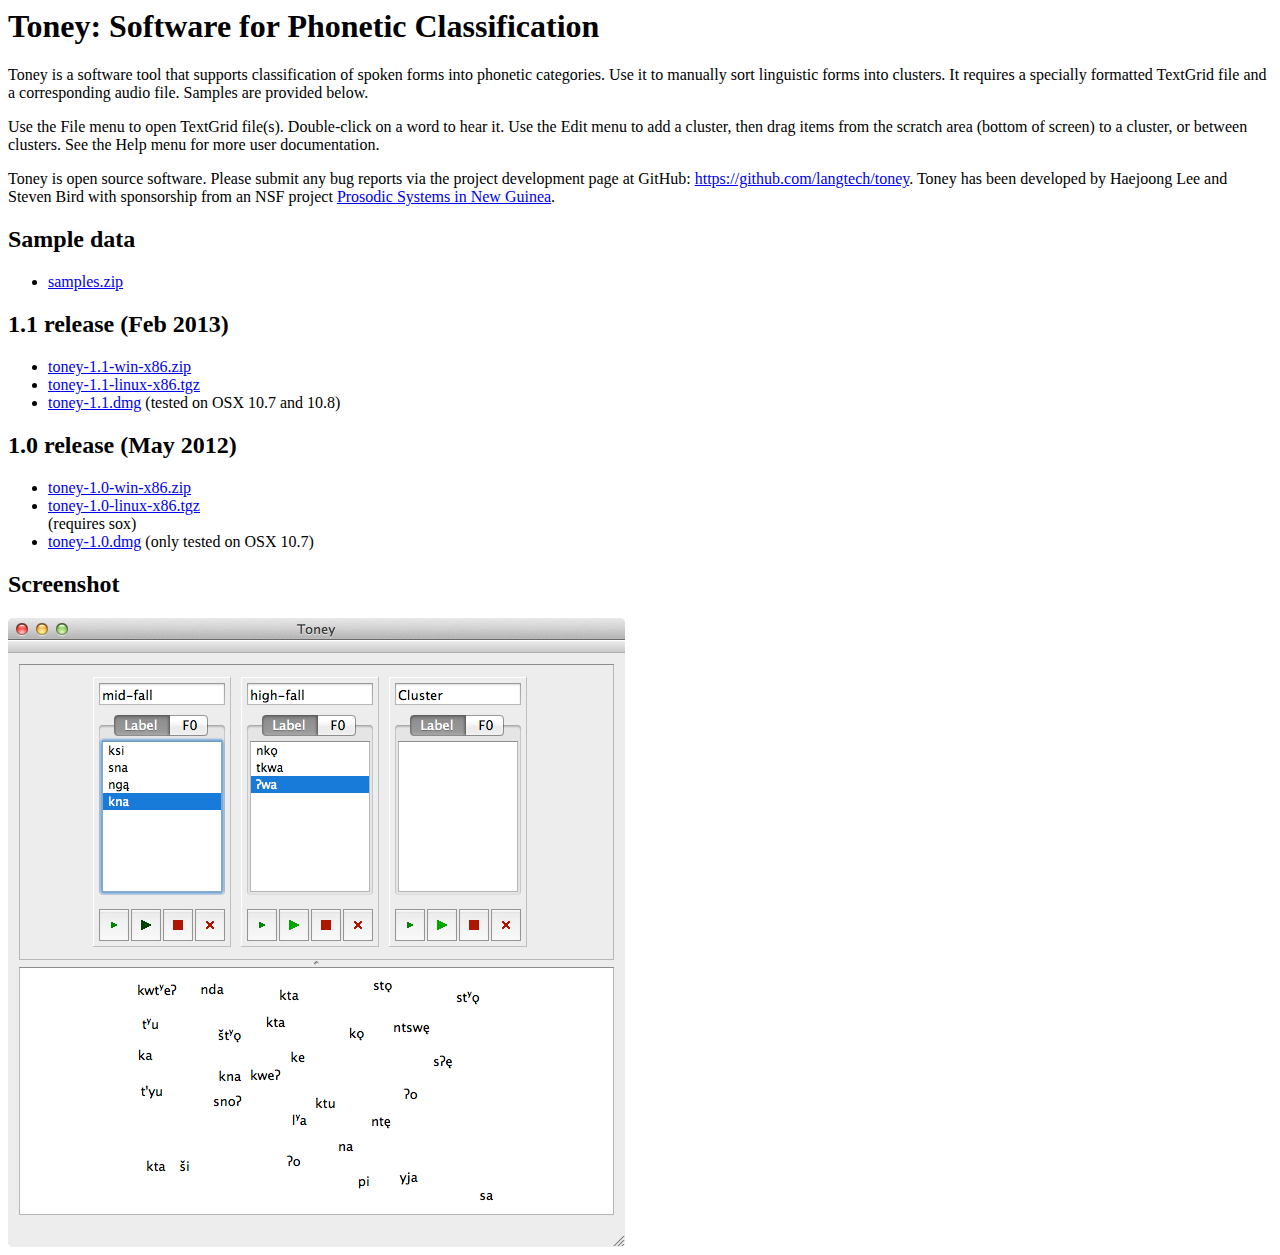
<file: index.html>
<html>
<head>
  <title>Toney: Software for Phonetic Classification</title>
</head>
<body>
<h1>Toney: Software for Phonetic Classification</h1>

<p>
Toney is a software tool that supports classification of spoken forms into
phonetic categories.  Use it to manually sort linguistic forms into clusters.
It requires a specially formatted TextGrid file and a corresponding audio
file.  Samples are provided below.
</p>

<p>
Use the File menu to open TextGrid file(s).  Double-click on a word to
hear it.  Use the Edit menu to add a cluster, then drag items from the
scratch area (bottom of screen) to a cluster, or between clusters.
See the Help menu for more user documentation.
</p>

<p>
Toney is open source software.
Please submit any bug reports via the project development page at
GitHub: <a href="https://github.com/langtech/toney">https://github.com/langtech/toney</a>.
Toney has been developed by Haejoong Lee and Steven Bird with sponsorship from an NSF project
<a href="http://www.prosodicsystems.org/">Prosodic Systems in New Guinea</a>.
</p>

<h2>Sample data</h2>

<ul>
<li><a href="http://langtech.github.com/toney/releases/samples.zip">samples.zip</a></li>
</ul>

<h2>1.1 release (Feb 2013)</h2>

<ul>
<li><a href="http://langtech.github.com/toney/releases/toney-1.1-win-x86.zip">toney-1.1-win-x86.zip</a></li>
<li><a href="http://langtech.github.com/toney/releases/toney-1.1-linux-x86.tgz">toney-1.1-linux-x86.tgz</a></li>
<li><a href="http://langtech.github.com/toney/releases/toney-1.1.dmg">toney-1.1.dmg</a> (tested on OSX 10.7 and 10.8)</li>
</ul>

<h2>1.0 release (May 2012)</h2>

<ul>
<li><a href="http://langtech.github.com/toney/releases/toney-1.0-win-x86.zip">toney-1.0-win-x86.zip</a></li>
<li><a href="http://langtech.github.com/toney/releases/toney-1.0-linux-x86.tgz">toney-1.0-linux-x86.tgz</a></li> (requires sox)
<li><a href="http://langtech.github.com/toney/releases/toney-1.0.dmg">toney-1.0.dmg</a> (only tested on OSX 10.7)</li>
</ul>

<h2>Screenshot</h2>

<img src="images/toney-chatino.png"/>

</body>
</html>
</file>
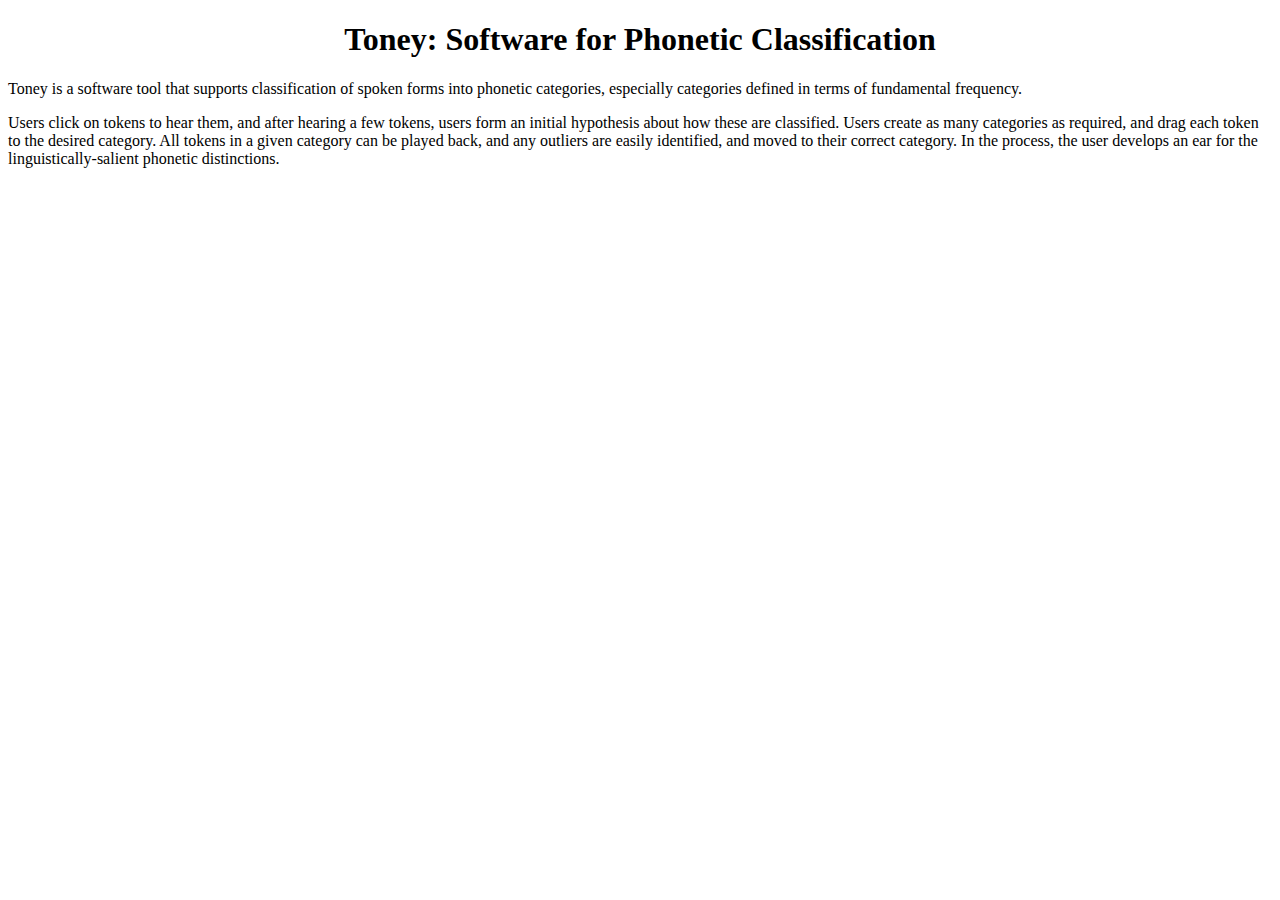
<file: doc/index.html>
<?xml version="1.0" encoding="utf-8" ?>
<!DOCTYPE html PUBLIC "-//W3C//DTD XHTML 1.0 Transitional//EN" "http://www.w3.org/TR/xhtml1/DTD/xhtml1-transitional.dtd">
<html xmlns="http://www.w3.org/1999/xhtml" xml:lang="en" lang="en">
<head>
<meta http-equiv="Content-Type" content="text/html; charset=utf-8" />
<meta name="generator" content="Docutils 0.9.1: http://docutils.sourceforge.net/" />
<title>Toney: Software for Phonetic Classification</title>
<link rel="stylesheet" href="html4css1.css" type="text/css" />
</head>
<body>
<div class="document" id="toney-software-for-phonetic-classification">
<h1 class="title">Toney: Software for Phonetic Classification</h1>

<p>Toney is a software tool that supports classification of spoken forms into
phonetic categories, especially categories defined in terms of fundamental
frequency.</p>
<p>Users click on tokens to hear them, and after hearing a few tokens,
users form an initial hypothesis about how these are classified. Users create
as many categories as required, and drag each token to the desired category.
All tokens in a given category can be played back, and any outliers are easily
identified, and moved to their correct category.  In the process, the user
develops an ear for the linguistically-salient phonetic distinctions.</p>
</div>
</body>
</html>
</file>
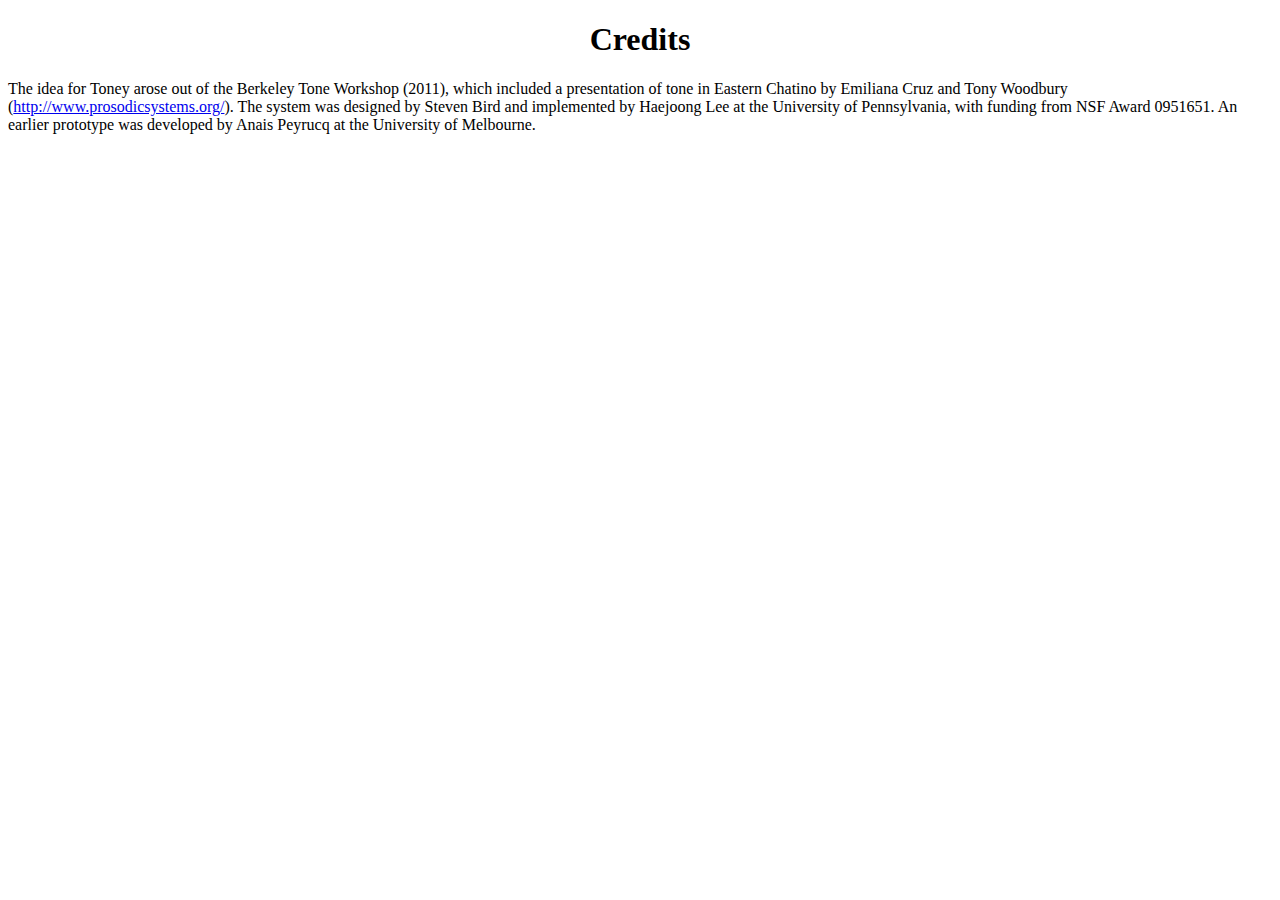
<file: doc/credits.html>
<?xml version="1.0" encoding="utf-8" ?>
<!DOCTYPE html PUBLIC "-//W3C//DTD XHTML 1.0 Transitional//EN" "http://www.w3.org/TR/xhtml1/DTD/xhtml1-transitional.dtd">
<html xmlns="http://www.w3.org/1999/xhtml" xml:lang="en" lang="en">
<head>
<meta http-equiv="Content-Type" content="text/html; charset=utf-8" />
<meta name="generator" content="Docutils 0.9.1: http://docutils.sourceforge.net/" />
<title>Credits</title>
<link rel="stylesheet" href="html4css1.css" type="text/css" />
</head>
<body>
<div class="document" id="credits">
<h1 class="title">Credits</h1>

<p>The idea for Toney arose out of the Berkeley Tone Workshop (2011),
which included a presentation of tone in Eastern Chatino by Emiliana
Cruz and Tony Woodbury (<a class="reference external" href="http://www.prosodicsystems.org/">http://www.prosodicsystems.org/</a>).  The system
was designed by Steven Bird and implemented by Haejoong Lee at the
University of Pennsylvania, with funding from NSF Award 0951651.
An earlier prototype was developed by Anais Peyrucq at the University
of Melbourne.</p>
</div>
</body>
</html>
</file>
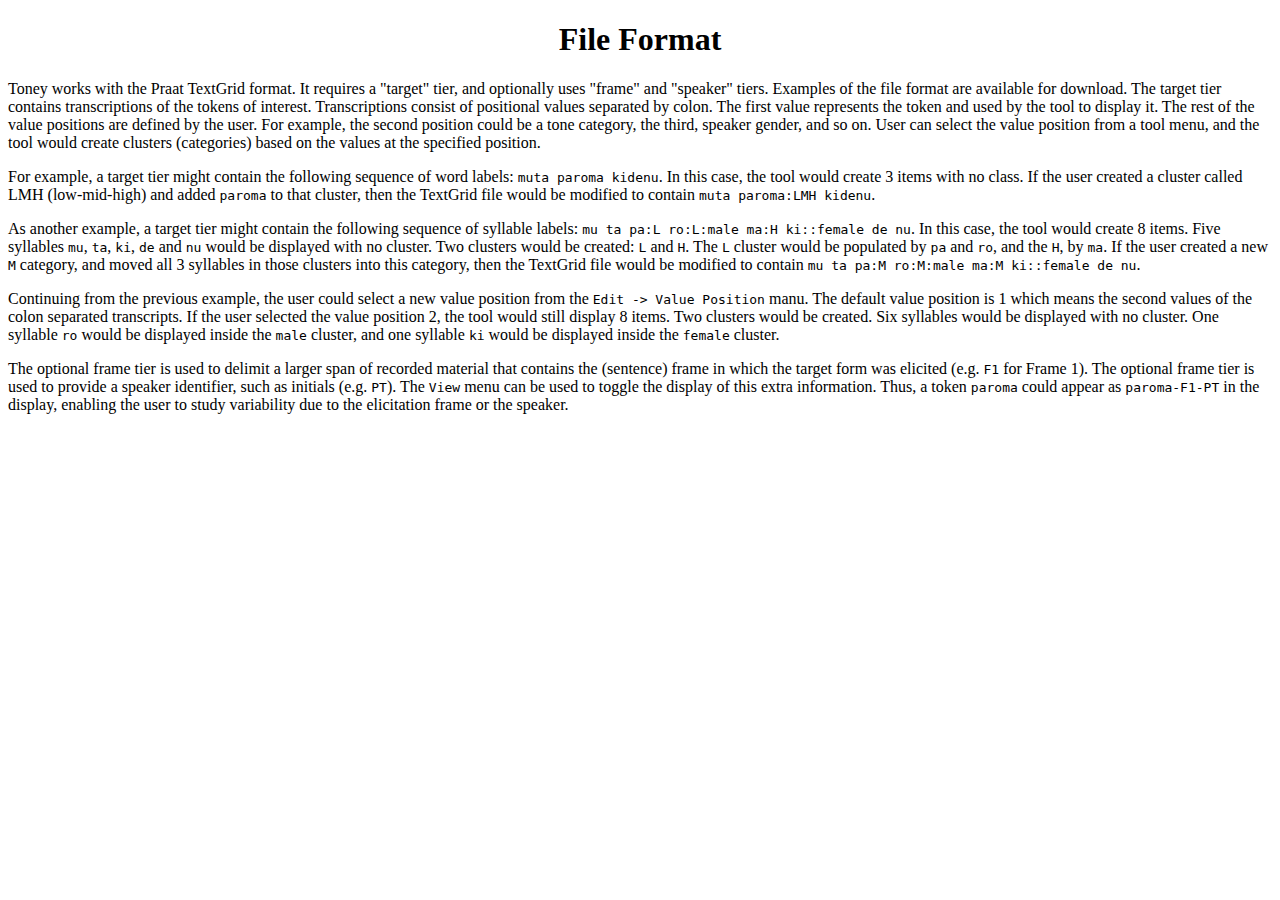
<file: doc/file_format.html>
<?xml version="1.0" encoding="utf-8" ?>
<!DOCTYPE html PUBLIC "-//W3C//DTD XHTML 1.0 Transitional//EN" "http://www.w3.org/TR/xhtml1/DTD/xhtml1-transitional.dtd">
<html xmlns="http://www.w3.org/1999/xhtml" xml:lang="en" lang="en">
<head>
<meta http-equiv="Content-Type" content="text/html; charset=utf-8" />
<meta name="generator" content="Docutils 0.9.1: http://docutils.sourceforge.net/" />
<title>File Format</title>
<link rel="stylesheet" href="html4css1.css" type="text/css" />
</head>
<body>
<div class="document" id="file-format">
<h1 class="title">File Format</h1>

<p>Toney works with the Praat TextGrid format.  It requires a &quot;target&quot; tier, and
optionally uses &quot;frame&quot; and &quot;speaker&quot; tiers.  Examples of the file format are
available for download.  The target tier contains transcriptions of the tokens
of interest.  Transcriptions consist of positional values separated by colon.
The first value represents the token and used by the tool to display it.  The
rest of the value positions are defined by the user.  For example, the second
position could be a tone category, the third, speaker gender, and so on. User
can select the value position from a tool menu, and the tool would create
clusters (categories) based on the values at the specified position.</p>
<p>For example, a target tier might contain the following sequence of word labels:
<tt class="docutils literal">muta paroma kidenu</tt>.  In this case, the tool would create 3 items with no
class.  If the user created a cluster called LMH (low-mid-high) and added
<tt class="docutils literal">paroma</tt> to that cluster, then the TextGrid file would be modified to contain
<tt class="docutils literal">muta paroma:LMH kidenu</tt>.</p>
<p>As another example, a target tier might contain the following sequence of
syllable labels: <tt class="docutils literal">mu ta pa:L ro:L:male ma:H <span class="pre">ki::female</span> de nu</tt>.  In this case,
the tool would create 8 items. Five syllables <tt class="docutils literal">mu</tt>, <tt class="docutils literal">ta</tt>, <tt class="docutils literal">ki</tt>, <tt class="docutils literal">de</tt>
and <tt class="docutils literal">nu</tt> would be displayed with no cluster.  Two clusters would be created:
<tt class="docutils literal">L</tt> and <tt class="docutils literal">H</tt>. The <tt class="docutils literal">L</tt> cluster would be populated by <tt class="docutils literal">pa</tt> and <tt class="docutils literal">ro</tt>, and
the <tt class="docutils literal">H</tt>, by <tt class="docutils literal">ma</tt>. If the user created a new <tt class="docutils literal">M</tt> category, and moved all 3
syllables in those clusters into this category, then the TextGrid file would be
modified to contain <tt class="docutils literal">mu ta pa:M ro:M:male ma:M <span class="pre">ki::female</span> de nu</tt>.</p>
<p>Continuing from the previous example, the user could select a new value
position from the <tt class="docutils literal">Edit <span class="pre">-&gt;</span> Value Position</tt> manu. The default value position
is 1 which means the second values of the colon separated transcripts. If the
user selected the value position 2, the tool would still display 8 items. Two
clusters would be created. Six syllables would be displayed with no cluster.
One syllable <tt class="docutils literal">ro</tt> would be displayed inside the <tt class="docutils literal">male</tt> cluster, and one
syllable <tt class="docutils literal">ki</tt> would be displayed inside the <tt class="docutils literal">female</tt> cluster.</p>
<p>The optional frame tier is used to delimit a larger span of recorded material
that contains the (sentence) frame in which the target form was elicited (e.g.
<tt class="docutils literal">F1</tt> for Frame 1).  The optional frame tier is used to provide a speaker
identifier, such as initials (e.g. <tt class="docutils literal">PT</tt>).  The <tt class="docutils literal">View</tt> menu can be used to
toggle the display of this extra information.  Thus, a token <tt class="docutils literal">paroma</tt> could
appear as <tt class="docutils literal"><span class="pre">paroma-F1-PT</span></tt> in the display, enabling the user to study
variability due to the elicitation frame or the speaker.</p>
</div>
</body>
</html>
</file>
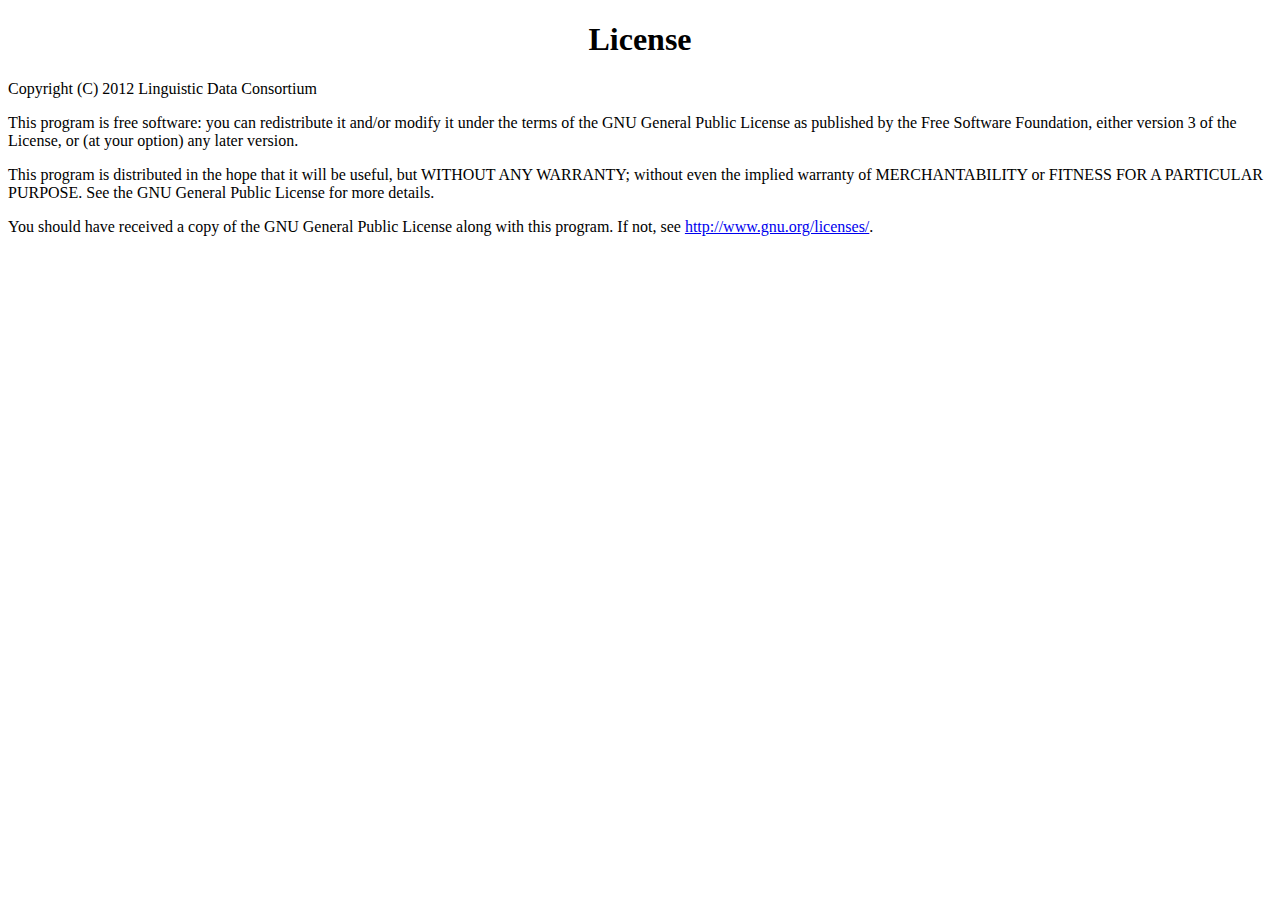
<file: doc/license.html>
<?xml version="1.0" encoding="utf-8" ?>
<!DOCTYPE html PUBLIC "-//W3C//DTD XHTML 1.0 Transitional//EN" "http://www.w3.org/TR/xhtml1/DTD/xhtml1-transitional.dtd">
<html xmlns="http://www.w3.org/1999/xhtml" xml:lang="en" lang="en">
<head>
<meta http-equiv="Content-Type" content="text/html; charset=utf-8" />
<meta name="generator" content="Docutils 0.9.1: http://docutils.sourceforge.net/" />
<title>License</title>
<link rel="stylesheet" href="html4css1.css" type="text/css" />
</head>
<body>
<div class="document" id="license">
<h1 class="title">License</h1>

<p>Copyright (C) 2012 Linguistic Data Consortium</p>
<p>This program is free software: you can redistribute it and/or modify
it under the terms of the GNU General Public License as published by
the Free Software Foundation, either version 3 of the License, or
(at your option) any later version.</p>
<p>This program is distributed in the hope that it will be useful,
but WITHOUT ANY WARRANTY; without even the implied warranty of
MERCHANTABILITY or FITNESS FOR A PARTICULAR PURPOSE.  See the
GNU General Public License for more details.</p>
<p>You should have received a copy of the GNU General Public License
along with this program.  If not, see <a class="reference external" href="http://www.gnu.org/licenses/">http://www.gnu.org/licenses/</a>.</p>
</div>
</body>
</html>
</file>
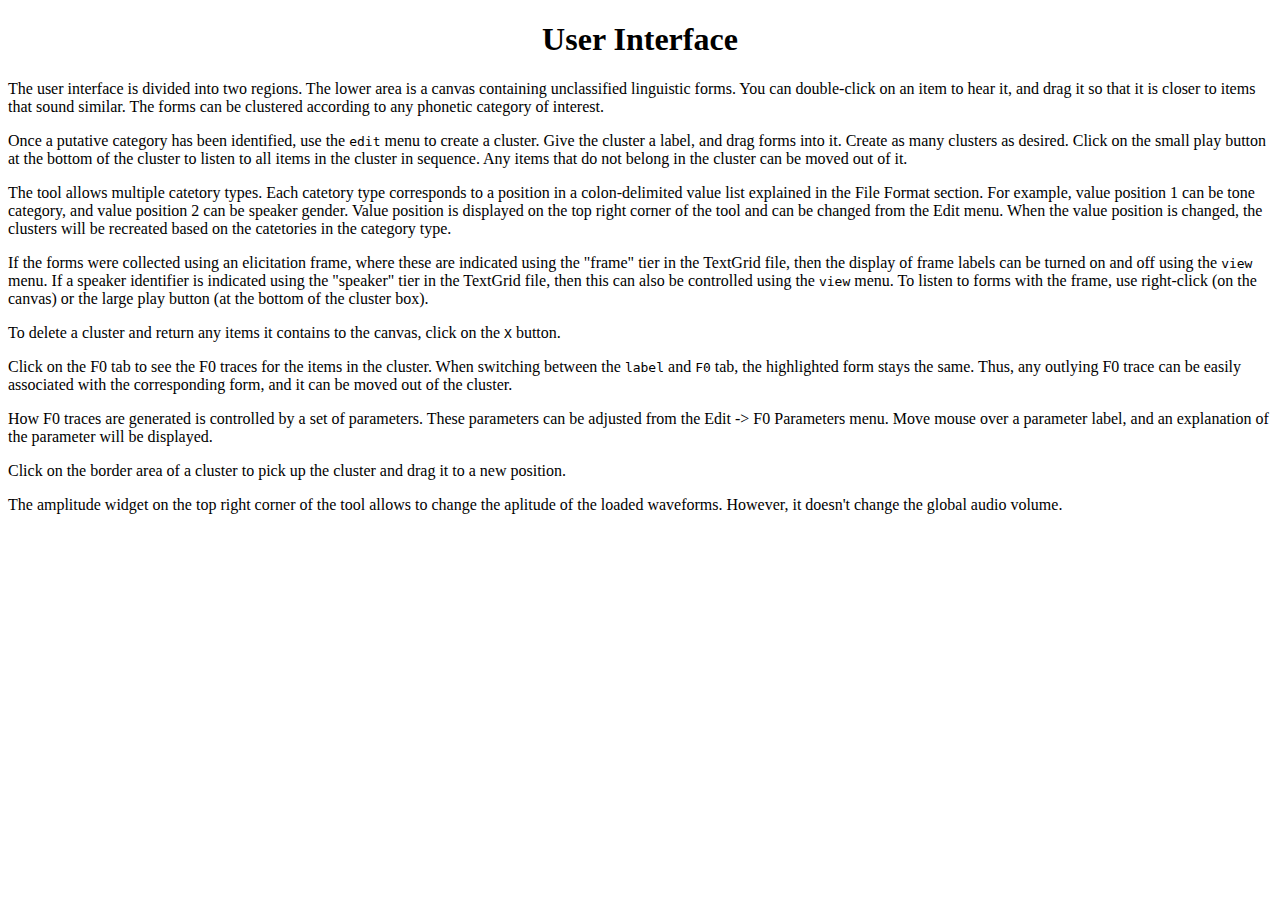
<file: doc/user_interface.html>
<?xml version="1.0" encoding="utf-8" ?>
<!DOCTYPE html PUBLIC "-//W3C//DTD XHTML 1.0 Transitional//EN" "http://www.w3.org/TR/xhtml1/DTD/xhtml1-transitional.dtd">
<html xmlns="http://www.w3.org/1999/xhtml" xml:lang="en" lang="en">
<head>
<meta http-equiv="Content-Type" content="text/html; charset=utf-8" />
<meta name="generator" content="Docutils 0.10: http://docutils.sourceforge.net/" />
<title>User Interface</title>
<link rel="stylesheet" href="html4css1.css" type="text/css" />
</head>
<body>
<div class="document" id="user-interface">
<h1 class="title">User Interface</h1>

<p>The user interface is divided into two regions.  The lower area is a canvas
containing unclassified linguistic forms.  You can double-click on an item to
hear it, and drag it so that it is closer to items that sound similar.  The
forms can be clustered according to any phonetic category of interest.</p>
<p>Once a putative category has been identified, use the <tt class="docutils literal">edit</tt> menu to create a
cluster.  Give the cluster a label, and drag forms into it.  Create as many
clusters as desired.  Click on the small play button at the bottom of the
cluster to listen to all items in the cluster in sequence.  Any items that do
not belong in the cluster can be moved out of it.</p>
<p>The tool allows multiple catetory types. Each catetory type corresponds to a
position in a colon-delimited value list explained in the File Format section.
For example, value position 1 can be tone category, and value position 2 can
be speaker gender. Value position is displayed on the top right corner of the
tool and can be changed from the Edit menu. When the value position is changed,
the clusters will be recreated based on the catetories in the category type.</p>
<p>If the forms were collected using an elicitation frame, where these are
indicated using the &quot;frame&quot; tier in the TextGrid file, then the display of
frame labels can be turned on and off using the <tt class="docutils literal">view</tt> menu.  If a speaker
identifier is indicated using the &quot;speaker&quot; tier in the TextGrid file, then
this can also be controlled using the <tt class="docutils literal">view</tt> menu.  To listen to forms with
the frame, use right-click (on the canvas) or the large play button (at the
bottom of the cluster box).</p>
<p>To delete a cluster and return any items it contains to the canvas, click on
the <tt class="docutils literal">X</tt> button.</p>
<p>Click on the F0 tab to see the F0 traces for the items in the cluster.  When
switching between the <tt class="docutils literal">label</tt> and <tt class="docutils literal">F0</tt> tab, the highlighted form stays the
same.  Thus, any outlying F0 trace can be easily associated with the
corresponding form, and it can be moved out of the cluster.</p>
<p>How F0 traces are generated is controlled by a set of parameters. These
parameters can be adjusted from the Edit -&gt; F0 Parameters menu. Move mouse over
a parameter label, and an explanation of the parameter will be displayed.</p>
<p>Click on the border area of a cluster to pick up the cluster and drag it to a
new position.</p>
<p>The amplitude widget on the top right corner of the tool allows to change the
aplitude of the loaded waveforms. However, it doesn't change the global audio
volume.</p>
</div>
</body>
</html>
</file>
<file: doc/html4css1.css>
/*
Default cascading style sheet for the HTML output of Docutils written by
David Goodger timestamped at 2011-06-17 10:50:48Z.

Customized for Toney help documentation.
*/

/* used to remove borders from tables and images */
.borderless, table.borderless td, table.borderless th {
  border: 0 }

table.borderless td, table.borderless th {
  /* Override padding for "table.docutils td" with "! important".
     The right padding separates the table cells. */
  padding: 0 0.5em 0 0 ! important }

.first {
  /* Override more specific margin styles with "! important". */
  margin-top: 0 ! important }

.last, .with-subtitle {
  margin-bottom: 0 ! important }

.hidden {
  display: none }

a.toc-backref {
  text-decoration: none ;
  color: black }

blockquote.epigraph {
  margin: 2em 5em ; }

dl.docutils dd {
  margin-bottom: 0.5em }

object[type="image/svg+xml"], object[type="application/x-shockwave-flash"] {
  overflow: hidden;
}

/* Uncomment (and remove this text!) to get bold-faced definition list terms
dl.docutils dt {
  font-weight: bold }
*/

div.abstract {
  margin: 2em 5em }

div.abstract p.topic-title {
  font-weight: bold ;
  text-align: center }

div.admonition, div.attention, div.caution, div.danger, div.error,
div.hint, div.important, div.note, div.tip, div.warning {
  margin: 2em ;
  border: medium outset ;
  padding: 1em }

div.admonition p.admonition-title, div.hint p.admonition-title,
div.important p.admonition-title, div.note p.admonition-title,
div.tip p.admonition-title {
  font-weight: bold ;
  font-family: sans-serif }

div.attention p.admonition-title, div.caution p.admonition-title,
div.danger p.admonition-title, div.error p.admonition-title,
div.warning p.admonition-title {
  color: red ;
  font-weight: bold ;
  font-family: sans-serif }

/* Uncomment (and remove this text!) to get reduced vertical space in
   compound paragraphs.
div.compound .compound-first, div.compound .compound-middle {
  margin-bottom: 0.5em }

div.compound .compound-last, div.compound .compound-middle {
  margin-top: 0.5em }
*/

div.dedication {
  margin: 2em 5em ;
  text-align: center ;
  font-style: italic }

div.dedication p.topic-title {
  font-weight: bold ;
  font-style: normal }

div.figure {
  margin-left: 2em ;
  margin-right: 2em }

div.footer, div.header {
  clear: both;
  font-size: smaller }

div.line-block {
  display: block ;
  margin-top: 1em ;
  margin-bottom: 1em }

div.line-block div.line-block {
  margin-top: 0 ;
  margin-bottom: 0 ;
  margin-left: 1.5em }

div.sidebar {
  margin: 0 0 0.5em 1em ;
  border: medium outset ;
  padding: 1em ;
  background-color: #ffffee ;
  width: 40% ;
  float: right ;
  clear: right }

div.sidebar p.rubric {
  font-family: sans-serif ;
  font-size: medium }

div.system-messages {
  margin: 5em }

div.system-messages h1 {
  color: red }

div.system-message {
  border: medium outset ;
  padding: 1em }

div.system-message p.system-message-title {
  color: red ;
  font-weight: bold }

div.topic {
  margin: 2em }

h1.section-subtitle, h2.section-subtitle, h3.section-subtitle,
h4.section-subtitle, h5.section-subtitle, h6.section-subtitle {
  margin-top: 0.4em }

h1.title {
  text-align: center
}

h2.subtitle {
  text-align: center }

hr.docutils {
  width: 75% }

img.align-left, .figure.align-left, object.align-left {
  clear: left ;
  float: left ;
  margin-right: 1em }

img.align-right, .figure.align-right, object.align-right {
  clear: right ;
  float: right ;
  margin-left: 1em }

img.align-center, .figure.align-center, object.align-center {
  display: block;
  margin-left: auto;
  margin-right: auto;
}

.align-left {
  text-align: left }

.align-center {
  clear: both ;
  text-align: center }

.align-right {
  text-align: right }

/* reset inner alignment in figures */
div.align-right {
  text-align: inherit }

/* div.align-center * { */
/*   text-align: left } */

ol.simple, ul.simple {
  margin-bottom: 1em }

ol.arabic {
  list-style: decimal }

ol.loweralpha {
  list-style: lower-alpha }

ol.upperalpha {
  list-style: upper-alpha }

ol.lowerroman {
  list-style: lower-roman }

ol.upperroman {
  list-style: upper-roman }

p.attribution {
  text-align: right ;
  margin-left: 50% }

p.caption {
  font-style: italic }

p.credits {
  font-style: italic ;
  font-size: smaller }

p.label {
  white-space: nowrap }

p.rubric {
  font-weight: bold ;
  font-size: larger ;
  color: maroon ;
  text-align: center }

p.sidebar-title {
  font-family: sans-serif ;
  font-weight: bold ;
  font-size: larger }

p.sidebar-subtitle {
  font-family: sans-serif ;
  font-weight: bold }

p.topic-title {
  font-weight: bold }

pre.address {
  margin-bottom: 0 ;
  margin-top: 0 ;
  font: inherit }

pre.literal-block, pre.doctest-block, pre.math {
  margin-left: 2em ;
  margin-right: 2em }

span.classifier {
  font-family: sans-serif ;
  font-style: oblique }

span.classifier-delimiter {
  font-family: sans-serif ;
  font-weight: bold }

span.interpreted {
  font-family: sans-serif }

span.option {
  white-space: nowrap }

span.pre {
  white-space: pre }

span.problematic {
  color: red }

span.section-subtitle {
  /* font-size relative to parent (h1..h6 element) */
  font-size: 80% }

table.citation {
  border-left: solid 1px gray;
  margin-left: 1px }

table.docinfo {
  margin: 2em 4em }

table.docutils {
  margin-top: 0.5em ;
  margin-bottom: 0.5em }

table.footnote {
  border-left: solid 1px black;
  margin-left: 1px }

table.docutils td, table.docutils th,
table.docinfo td, table.docinfo th {
  padding-left: 0.5em ;
  padding-right: 0.5em ;
  vertical-align: top }

table.docutils th.field-name, table.docinfo th.docinfo-name {
  font-weight: bold ;
  text-align: left ;
  white-space: nowrap ;
  padding-left: 0 }

h1 tt.docutils, h2 tt.docutils, h3 tt.docutils,
h4 tt.docutils, h5 tt.docutils, h6 tt.docutils {
  font-size: 100% }

ul.auto-toc {
  list-style-type: none }
</file>
